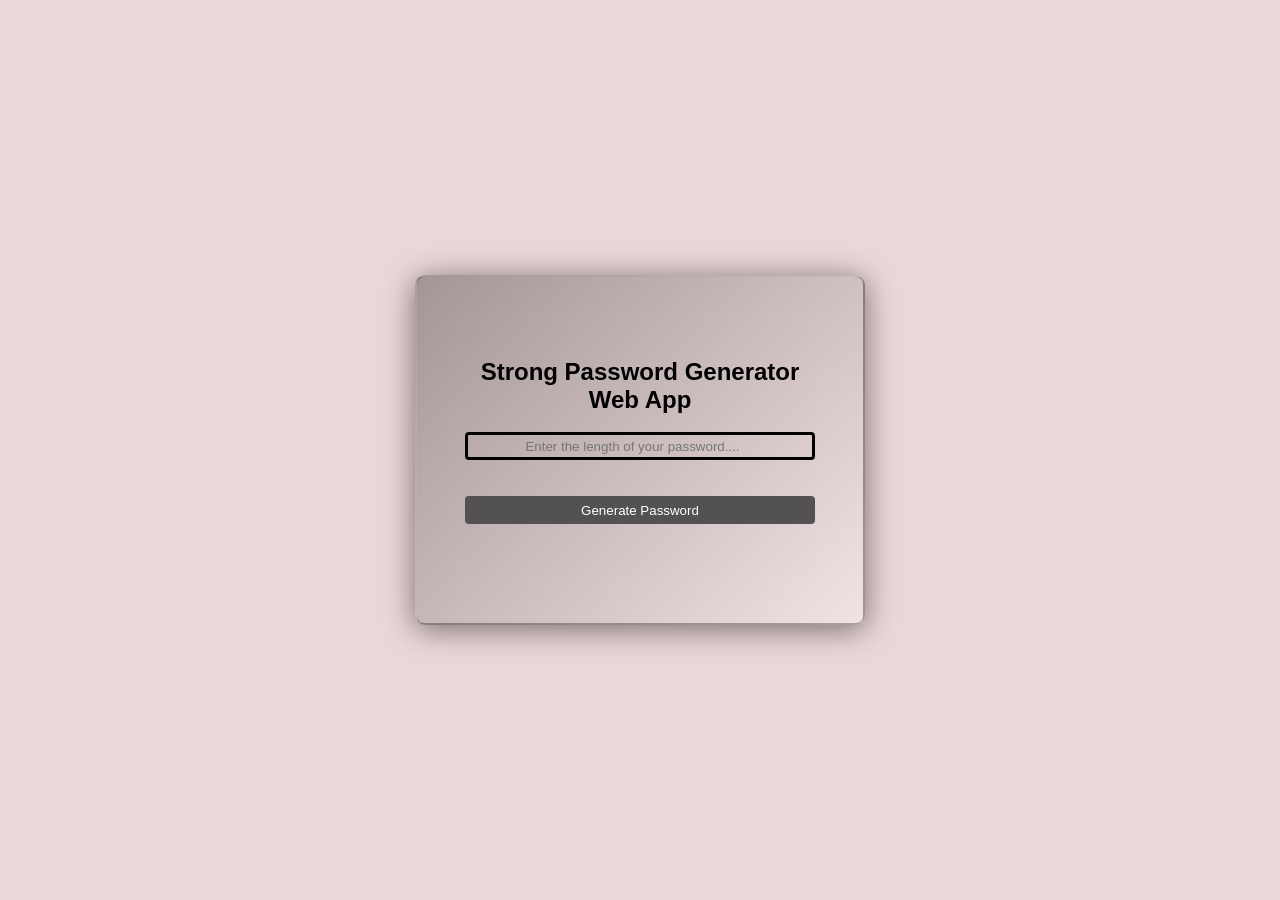
<file: Project 10/index.html>
<!DOCTYPE html>
<html lang="en">
<head>
    <meta charset="UTF-8">
    <meta name="viewport" content="width=device-width, initial-scale=1.0">
    <link rel="stylesheet" href="style.css"/>
    <title> Strong Password Generator</title>
</head>
<body>
    <!-- Strong Password Generator -->
     <div class="main-container">
        <h2>Strong Password Generator <br> Web App </h2>
        <br>
        <input type="number" id="password" placeholder="Enter the length of your password...."/>
        <br><br>
        <button onclick="myFunction()">Generate Password</button>
        <br>
        <h3 id="demo"></h3>
     </div>
     <script src="main.js"></script>
</body>
</html>
</file>
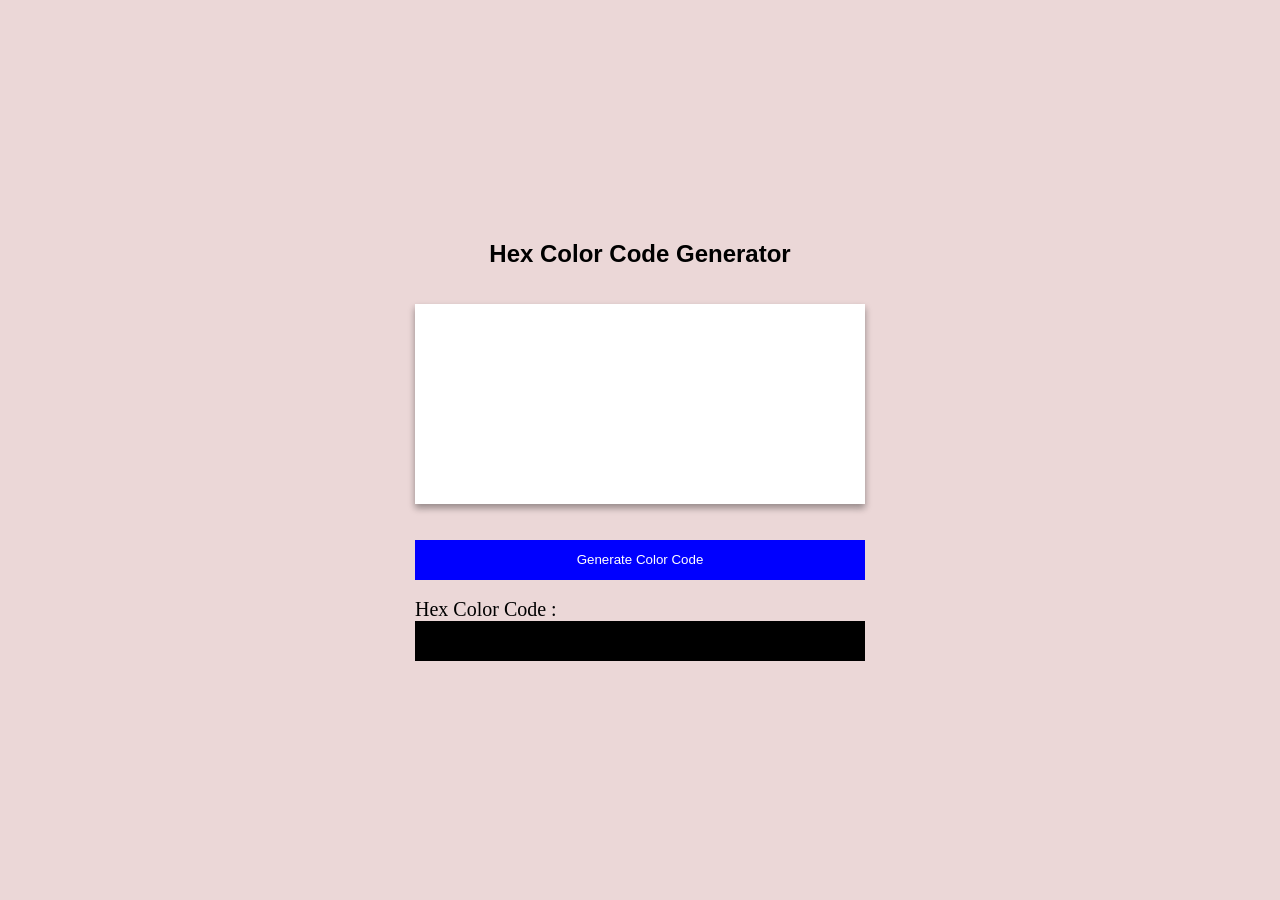
<file: Project 11/index.html>
<!DOCTYPE html>
<html lang="en">
<head>
    <meta charset="UTF-8">
    <meta name="viewport" content="width=device-width, initial-scale=1.0">
    <link rel="stylesheet" href="style.css"/>
    <title>Document</title>
</head>
<body>
    <div class="main-container">
        <h2>Hex Color Code Generator</h2>
        <br><br>
        <div class="child-container"> </div>
        <br>
        <br>
        <button onclick="generateColor()">Generate Color Code</button>
        <br><br>
        <label for="color-code"> Hex Color Code : <br>
        <input type="text" id="color" name="color-code"/>
        </label>
        
    </div>
    <script src="main.js"></script>
</body>
</html>
</file>
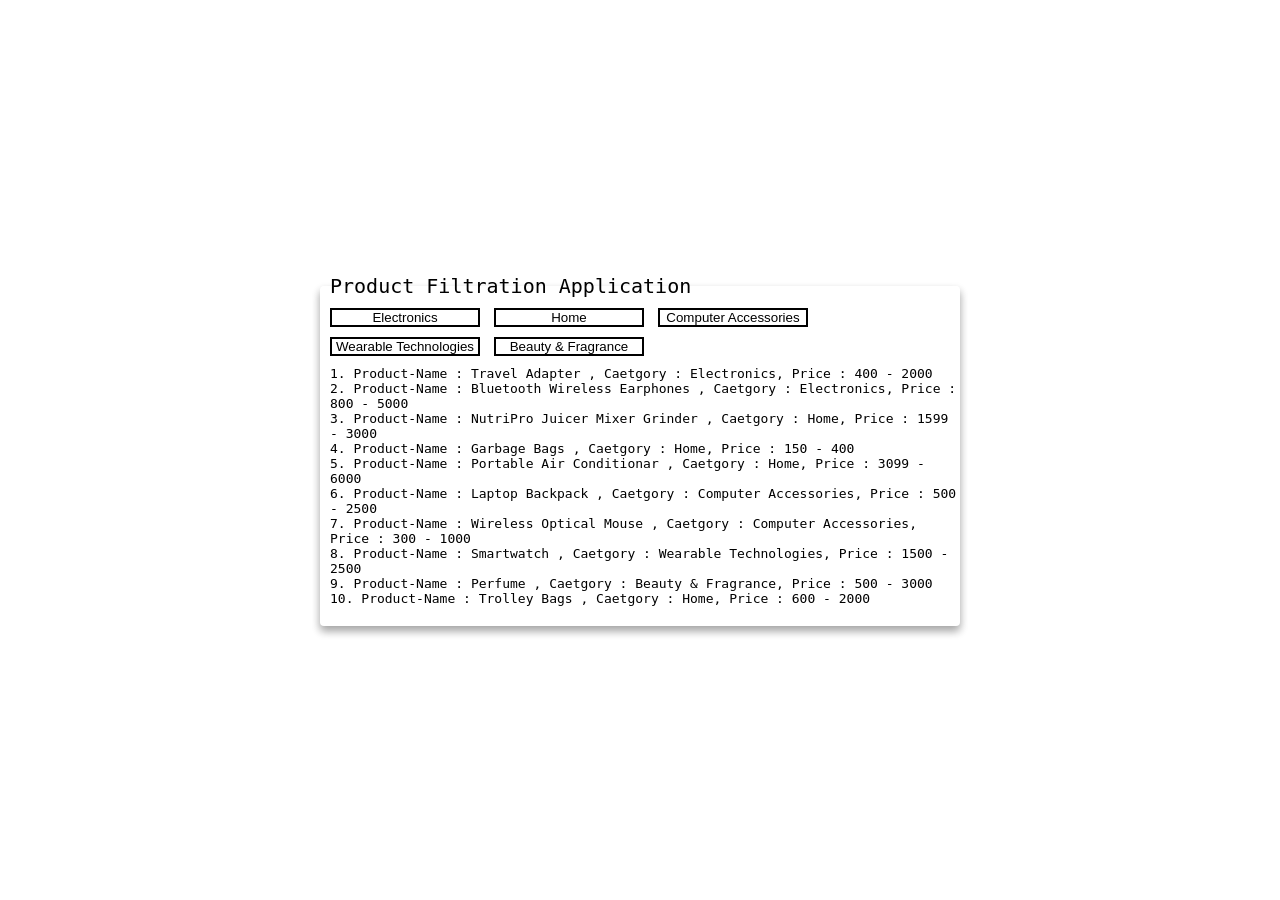
<file: Project 12/index.html>
<!DOCTYPE html>
<html lang="en">
<head>
    <meta charset="UTF-8">
    <meta name="viewport" content="width=device-width, initial-scale=1.0">
    <title>Document</title>
    <style type="text/css">
        *{
            margin: 0;
            padding: 0;
            box-sizing: border-box;
        }
        body{
            position:absolute;
            top:50%; 
            left:50%; 
            transform: translate(-50%,-50%);
        }
        p{
            font-family: monospace;
            margin-top:10px; 
             margin-left:10px; 
             margin-bottom:20px; 
        }
        fieldset{
            border: none; 
            box-shadow: 0 4px 8px rgba(0,0,0,.2), 0 6px 8px rgba(0,0,0,.20); 
            border-radius:4px; 
        }
        button{
            border:2px solid #000; 
            width: 150px; 
            background-color:#fff;
            cursor: pointer;
        }
        legend{
            font-family: monospace;
            margin-left:10px; 
            font-size:20px; 
        }
        button{
            margin-top:10px; 
            margin-left:10px; 
        }
    </style>
</head>
<body>
    <fieldset>
        <legend>Product Filtration Application</legend>
    <button onclick="Electronics()">Electronics</button>
    <button onclick="Home()">Home</button>
    <button onclick="Computer()">Computer Accessories</button>
    <button onclick="Wearable()">Wearable Technologies</button>
    <button onclick="Beauty()">Beauty & Fragrance</button>
    <br>
    <p id="demo">
    1. Product-Name : Travel Adapter , Caetgory : Electronics, Price : 400 - 2000 <br> 
    2. Product-Name : Bluetooth Wireless Earphones , Caetgory : Electronics, Price : 800 - 5000 <br> 
    3. Product-Name : NutriPro Juicer Mixer Grinder , Caetgory : Home, Price : 1599 - 3000 <br> 
    4. Product-Name : Garbage Bags , Caetgory : Home, Price : 150 - 400 <br> 
    5. Product-Name : Portable Air Conditionar , Caetgory : Home, Price : 3099 - 6000 <br> 
    6. Product-Name : Laptop Backpack , Caetgory : Computer Accessories, Price : 500 - 2500 <br> 
    7. Product-Name : Wireless Optical Mouse , Caetgory : Computer Accessories, Price : 300 - 1000 <br> 
    8. Product-Name : Smartwatch , Caetgory : Wearable Technologies, Price : 1500 - 2500 <br> 
    9. Product-Name : Perfume , Caetgory : Beauty & Fragrance, Price : 500 - 3000 <br> 
    10. Product-Name : Trolley Bags , Caetgory : Home, Price : 600 - 2000 <br> 
   </p>
    </fieldset>
    <script src="main.js"></script>
</body>
</html>
</file>
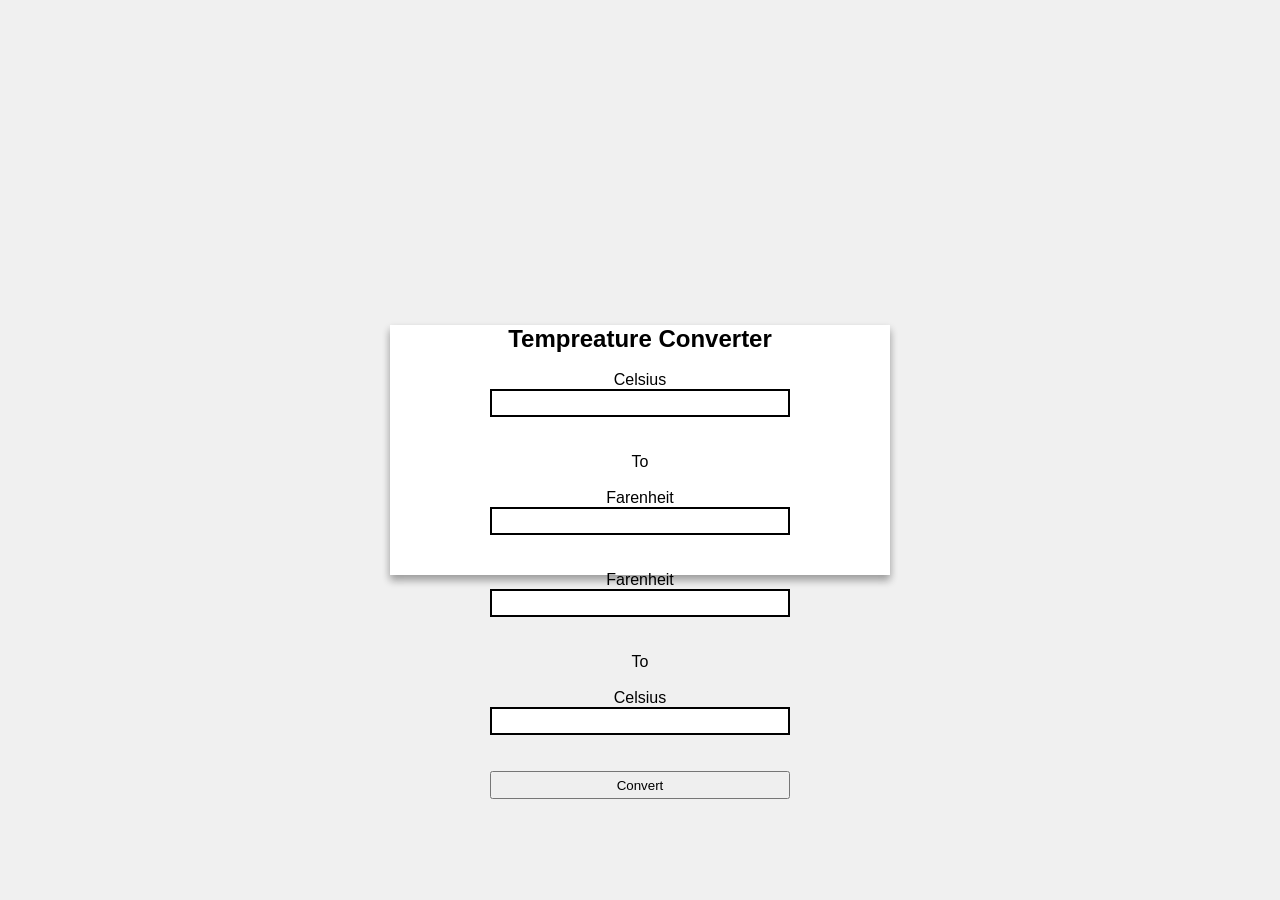
<file: Project 13/index.html>
<!DOCTYPE html>
<html lang="en">
<head>
    <meta charset="UTF-8">
    <meta name="viewport" content="width=device-width, initial-scale=1.0">
    <title>Document</title>
    <style type="text/css">
        *{
            margin: 0;
            padding: 0;
            box-sizing: border-box;
        }
        body{
            position: absolute;
            top:50%; 
            left:50%;
            transform: translate(-50%,-50%);
            background-color: hsl(0,0%,94%);
        }
        .container{
            width:500px; 
            height:250px;
            background-color: #fff;
            box-shadow:0 4px 8px rgba(0,0,0,.2), 0 6px 8px rgba(0,0,0,.20); 
            font-family:'Lucida Sans', 'Lucida Sans Regular', 'Lucida Grande', 'Lucida Sans Unicode', Geneva, Verdana, sans-serif;
        }
        input[type="number"]{
            width: 300px; 
            height: 28px; 
            border:2px solid #000;
        }
        input[type="number"]:focus{
            outline:none;
        }
          input[type="text"]{
            width: 300px; 
            height: 28px; 
            border:2px solid #000;
        }
        input[type="text"]:focus{
            outline:none;
        }
        button{
             width: 300px; 
            height: 28px; 
        }
    </style>
</head>
<body>
            <div class="container">
                <center>
                <h2>Tempreature Converter</h2>
                <br>
                <label for="Celsius-To-Farenheit">
                    Celsius<br>
                    <input type="number" id="num-1"/> <br>
                </label> <br><br>

                    <label for="to">To</label>
                    <br><br>

                  <label for="Farenheit-To-Celsius">
                    Farenheit <br>
                    <input type="text" id="num-2"/> <br>
                </label> <br><br>


                 <label for="Celsius-To-Farenheit">
                    Farenheit<br>
                    <input type="number" id="num-3"/> <br>
                </label> <br><br>

                    <label for="to">To</label>
                    <br><br>

                  <label for="Farenheit-To-Celsius">
                    Celsius <br>
                    <input type="text" id="num-4"/> <br>
                </label> <br><br>

                <button id="click">Convert</button>
                </center>
            </div>

            <script src="main.js"></script>
</body>
</html>
</file>
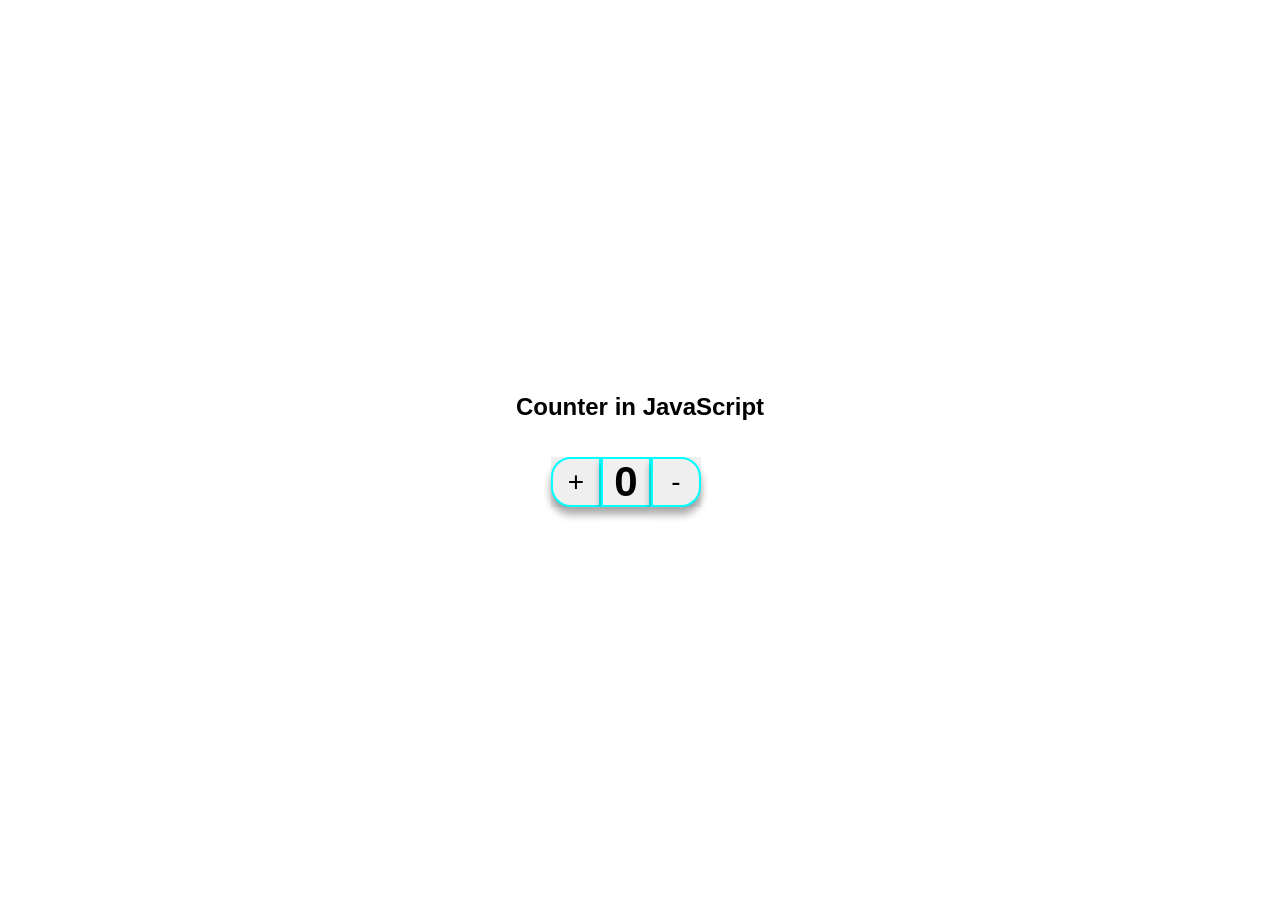
<file: Project 2/index.html>
<!DOCTYPE html>
<html lang="en">
<head>
    <meta charset="UTF-8">
    <meta name="viewport" content="width=device-width, initial-scale=1.0">
    <link rel="stylesheet" href="style.css"/>   
     <title>Document</title>
</head>
<body>
    <h2>Counter in JavaScript</h2>
    <br><br>
    <div class="container">
        <div class="box1"><button onclick="myFunction_1()">+</button></div>
        <div class="box2"><h2 id="demo">0</h2></div>
        <div class="box3"><button onclick="myFunction_2()" class="btn" id="mybtn">-</button></div>
    </div>
    <script src="main.js"></script>
</body>
</html>
</file>
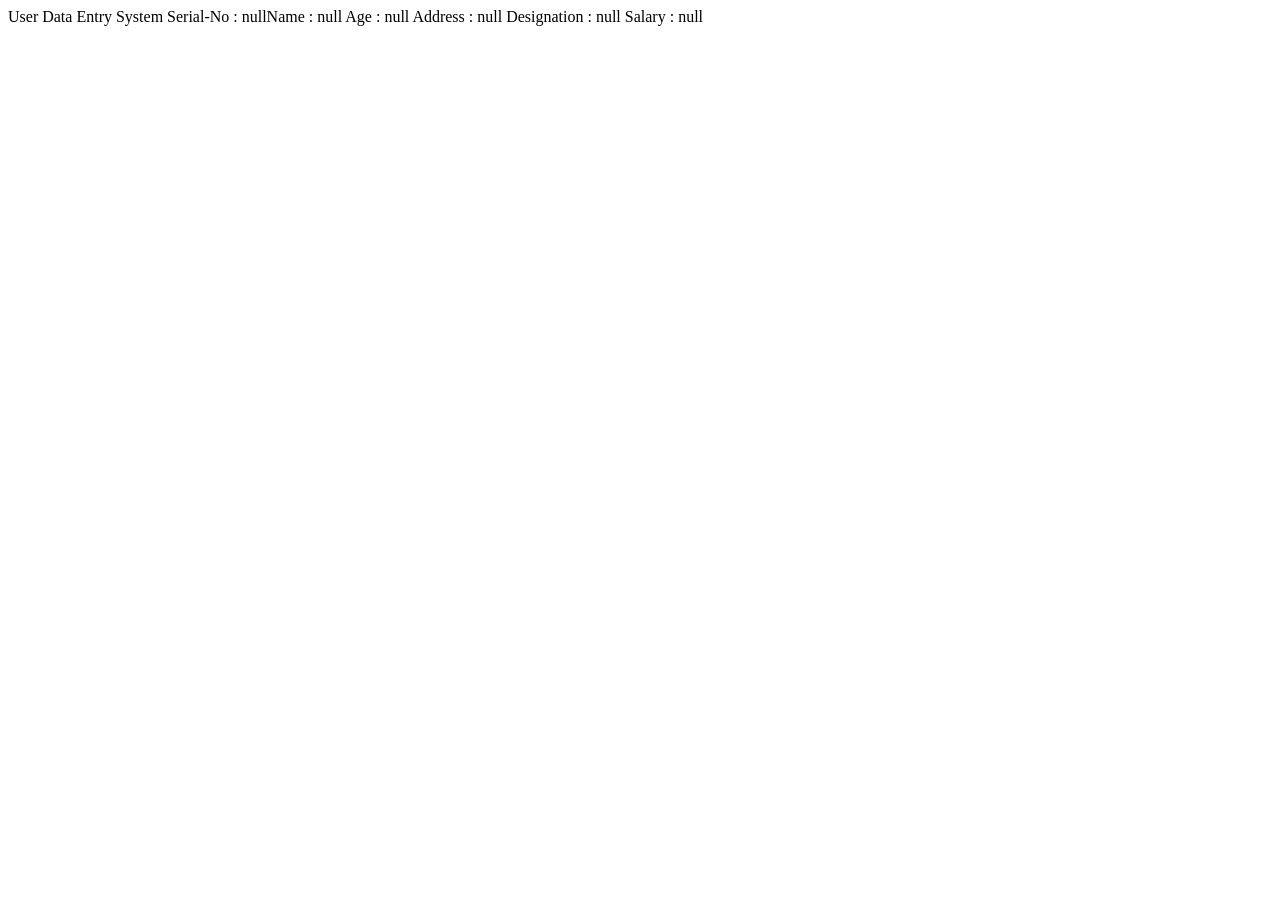
<file: Project 4/index.html>
<!DOCTYPE html>
<html lang="en">
<head>
    <meta charset="UTF-8">
    <meta name="viewport" content="width=device-width, initial-scale=1.0">
    <title>Document</title>
</head>
<body>
    <!-- How to get User Input in JavaScript -->
    <script src="Main.js"></script>
</body>
</html>
</file>
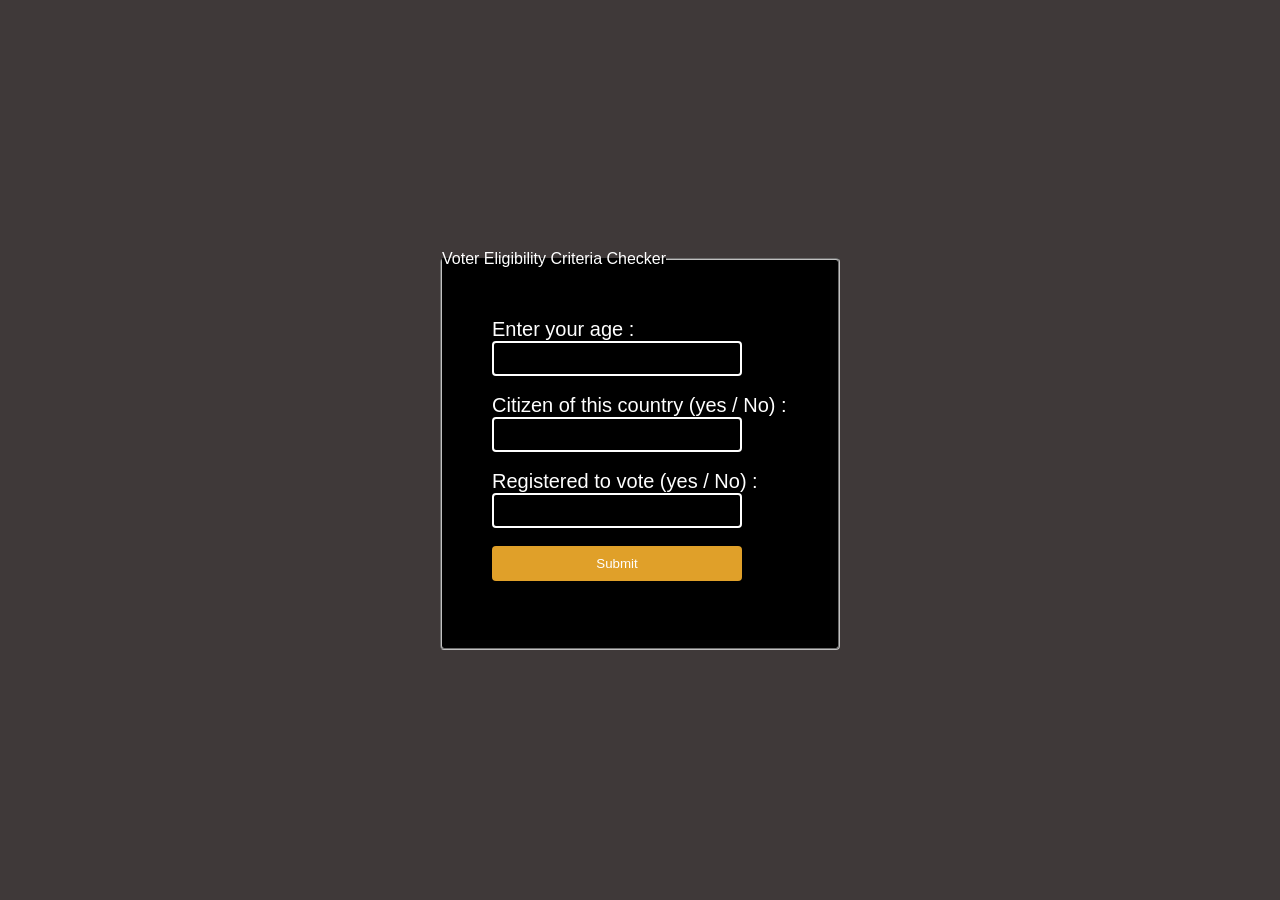
<file: Project 5/index.html>
<!DOCTYPE html>
<html lang="en">
<head>
    <meta charset="UTF-8">
    <meta name="viewport" content="width=device-width, initial-scale=1.0">
    <title>Document</title>
    <style type="text/css">
        *{
            margin: 0;
            padding: 0;
            box-sizing: border-box;
        }
        body{
            position:absolute; 
            top:50%; 
            left:50%; 
            transform: translate(-50%, -50%);
            background-color: #3f3939;

        }
        .container{
            width: 400px; 
            height:400px; 
            background-color: #000;
            color:#fff; 
            border-radius:4px; 
            /* display:flex; 
            flex-direction: column;
            align-items:center;  */
        }
        #age,#citizenIn,#registeredIn, label, button{
            margin-left:50px; 
        }
        .child-container{
            padding-top:50px; 
        }
         #age,#citizenIn,#registeredIn{
            width: 250px; 
            height:35px; 
            background-color: #000;
            border:2px solid #fff; 
            border-radius:4px; 
            color:#fff; 
            text-align:center; 
         }
         label{
            font-size:20px; 
            font-family: 'Segoe UI', Tahoma, Geneva, Verdana, sans-serif;
         }
         button{
            width: 250px; 
            height:35px; 
            background-color: #e0a029;
            border:none; 
            border-radius: 4px;
            color:#fff; 
         }
         h3{
            margin-left:50px; 
            font-family: 'Segoe UI', Tahoma, Geneva, Verdana, sans-serif;
         }
         legend{
          font-family: 'Segoe UI', Tahoma, Geneva, Verdana, sans-serif;

         }
    </style>
</head>
<body>
    <fieldset class="container">
        <legend>Voter Eligibility Criteria Checker</legend>
            <div class="child-container">
        <label for="Age">Enter your age : </label> <br>
        <input type="number" name="age" id="age"/> <br> <br>
       
       
        <label for="citizen">Citizen of this country (yes / No) : </label> <br>
        <input list="citizen" name="citizen" id="citizenIn">
        <datalist id="citizen">
        <option value="Yes"></option>
        <option value="No"></option> <br><br>
       </datalist>
       <br><br>

        <label for="registered">Registered to vote (yes / No) : </label> <br>
        <input list="registered" name="registered" id="registeredIn">
        <datalist id="registered">
        <option value="Yes"></option>
        <option value="No"></option> <br><br>
        </datalist>
        <br><br>

        <button onclick="check()">Submit</button>
        <br> 
        <h3></h3>
        </div>
    </fieldset>

    <script src="main.js"></script>
</body>
</html>
</file>
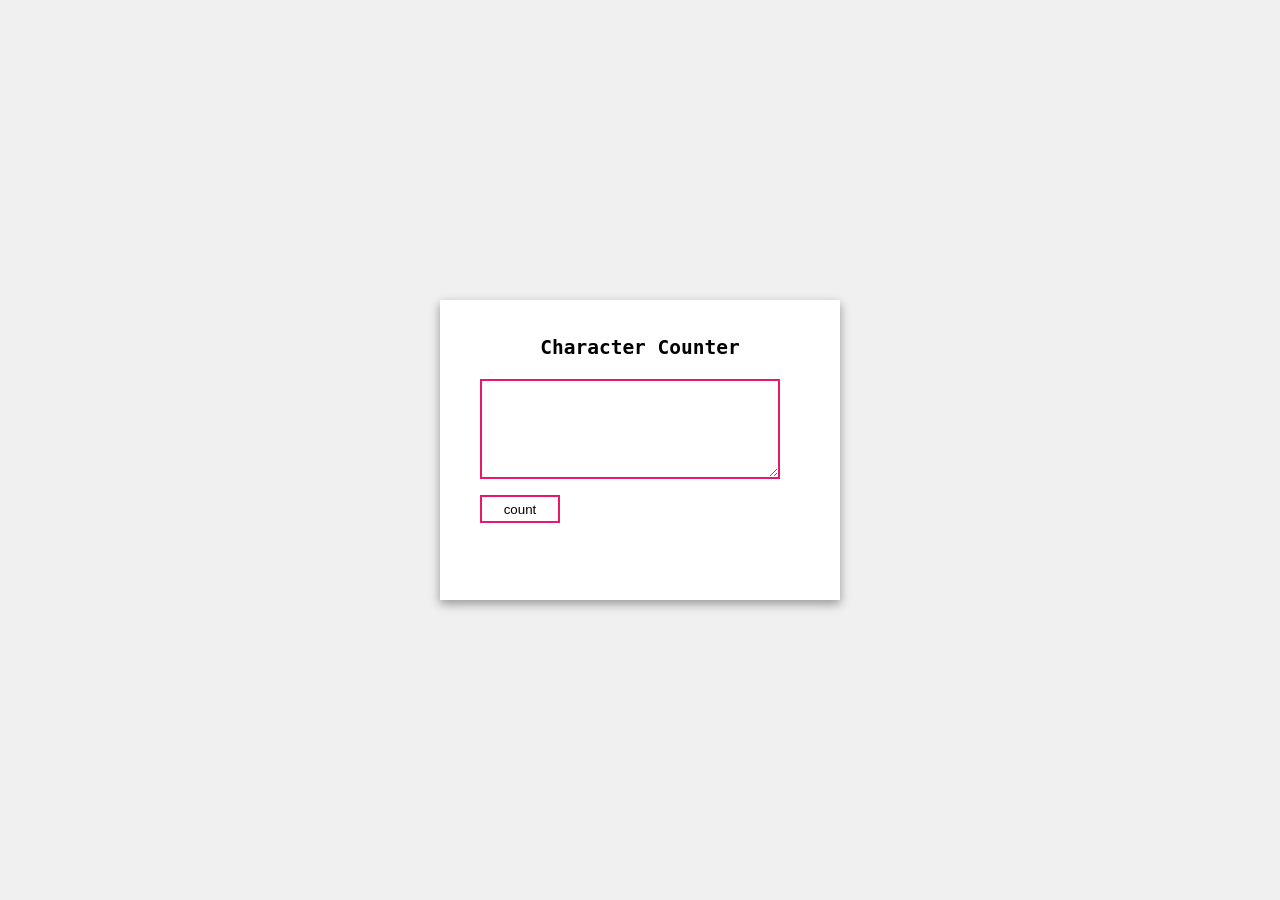
<file: Project 6/index.html>
<!DOCTYPE html>
<html lang="en">
<head>
    <meta charset="UTF-8">
    <meta name="viewport" content="width=device-width, initial-scale=1.0">
    <title>Document</title>
    <style type="text/css">
        *{
            margin: 0;
            padding: 0;
            box-sizing: border-box;
        }
        body{
            position: absolute;
            top:50%; 
            left:50%; 
            transform: translate(-50%,-50%);
            background-color: hsl(0,0%,94%);
        }
        .container{
            width: 400px; 
            height: 300px; 
            background-color: #fff;
            box-shadow: 0 4px 8px rgba(0,0,0,.2), 0 4px 12px rgba(0,0,0,.20);
            cursor: pointer;
        }
        textarea{
            width:300px; 
            height:100px; 
            border:2px solid #e9186b; 
            margin-top: 20px;
            margin-left: 40px;
            cursor: pointer;

        }
        textarea:focus{
            outline:none; 
        }
        button{
            width: 80px; 
            height:28px; 
            background-color: #fff;
            margin-left: 40px;
            margin-top: 12px;
            border:2px solid #e9186b;
             cursor: pointer;

        }
        h2{
            text-align: center;
            font-family: monospace;
        }
        h3{
            text-align: center;
            font-family: monospace;
        }
    </style>
</head>
<body>
    <div class="container">
        <br><br>
        <h2>Character Counter</h2>
    <textarea name="message" id="message"></textarea>
    <br>
    <button onclick="myFunction()">count</button>
    <br>
    <h3 id="count"></h3>
    </div>

    <script src="main.js"></script>
</body>
</html>
</file>
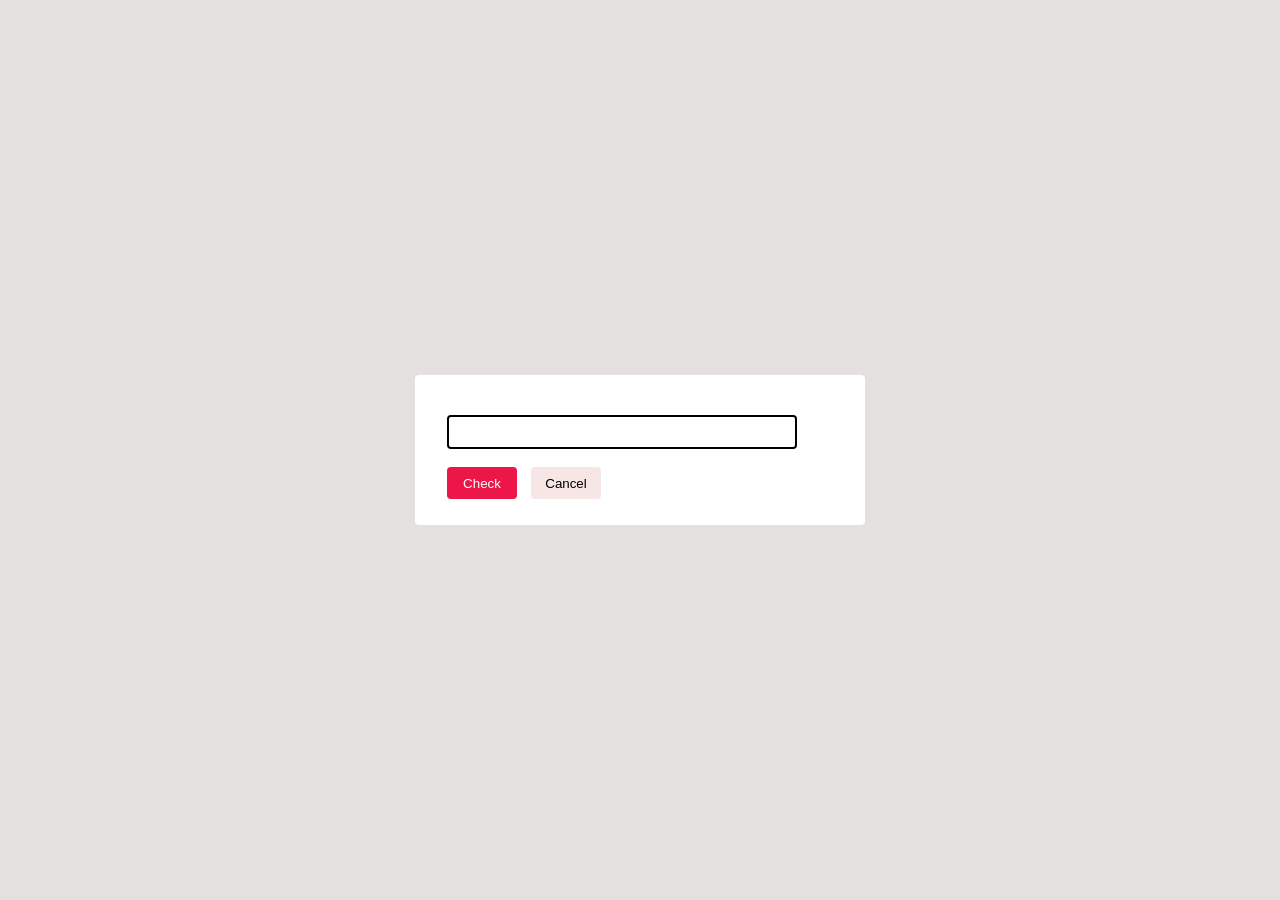
<file: Project 8/index.html>
<!DOCTYPE html>
<html lang="en">
<head>
    <meta charset="UTF-8">
    <meta name="viewport" content="width=device-width, initial-scale=1.0">
    <title>Document</title>
    <style type="text/css">
        *{
            margin: 0;
            padding: 0;
            box-sizing: border-box;
        }
        body{
            height:100vh; 
            display: flex;
            flex-direction: column;
            align-items: center;
            justify-content: center;
            background-color:hsl(0, 9%, 89%); 
        }
        .container{
            width: 450px; 
            min-height: 150px; 
            background-color: #fff;
            box-shadow: 0 4x 8px rgba(0,0,0,.2), 0 4px 12px rgba(0,0,0,.20);
            border-radius: 4px;
        }
        input[type="text"]{
            width: 350px; 
            height:34px; 
            border:2px solid #000; 
            text-align: center;
            border-radius: 4px;
            margin-top: 40px; 
            margin-left: 32px;
            text-transform: capitalize;
        }
        button{
            width: 70px; 
            height: 32px; 
            border-radius: 4px; 
            border:none; 
            background-color: #ec1648;
            color:#fff;
            margin-left: 32px;

        }
        .mybtn{
            background-color: #f6e6e6;
            color:#000;
            margin-left: 10px;
        }
        h3{
            text-align: center;
            font-family: 'Segoe UI', Tahoma, Geneva, Verdana, sans-serif;
        }
    </style>
</head>
<body>
    <!-- Palindrome Checker -->
     <!-- level, mamdam, mam, mom.....  -->
      <div class="container">
        <input type="text" id="text"/>
        <br><br>
        <button onclick="check()">Check</button>
        <button onclick="cancel()" class="mybtn">Cancel</button>
        <br><br>
        <h3 id="demo"></h3>
      </div>
    <script src="main.js"></script>
</body>
</html>
</file>
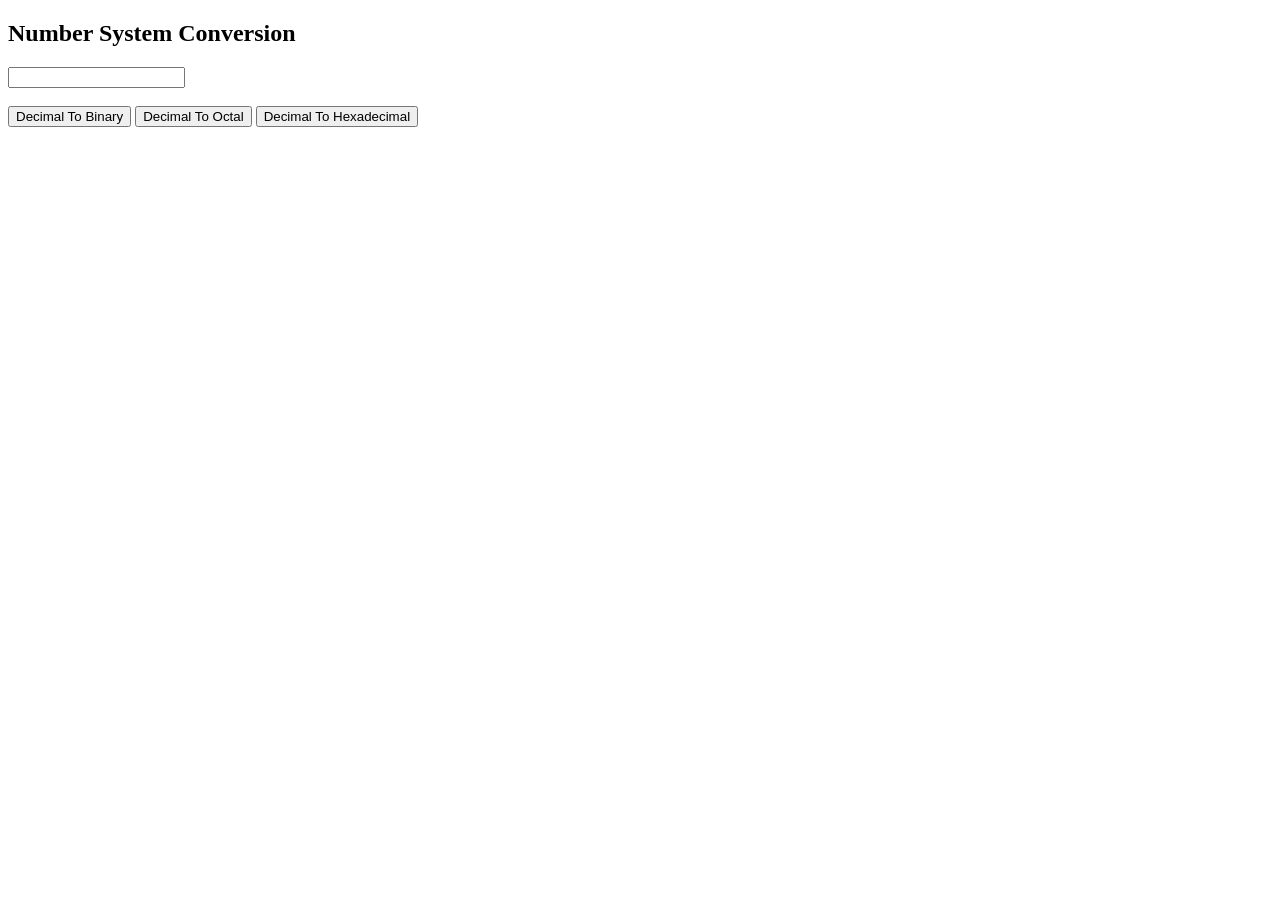
<file: Project 9/index.html>
<!DOCTYPE html>
<html lang="en">
<head>
    <meta charset="UTF-8">
    <meta name="viewport" content="width=device-width, initial-scale=1.0">
    <title>Document</title>
</head>
<body>
    <div class="main-container">
        <h2>Number System Conversion</h2>
        <input type="number" id="number"/>
        <br><br>
        <button onclick="myFunction_1()">Decimal To Binary</button>
        <button onclick="myFunction_2()">Decimal To Octal</button>
        <button onclick="myFunction_3()">Decimal To Hexadecimal</button>
        <br> <br>
        <span id="demo"></span>
    </div>
    <script src="main.js"></script>
</body>
</html>
</file>
<file: Project 10/style.css>
*{
    margin: 0;
    padding: 0;
    box-sizing: border-box;
}
body{
    min-height:100vh; 
    display:flex;
    flex-direction: column;
    align-items: center;
    justify-content: center;
    background-color: #ebd7d7;
}
.main-container{
    width: 450px; 
    height: 350px; 
    background-image:linear-gradient(135deg, rgba(0,0,0,.3), rgba(255,255,255,.3)); 
    backdrop-filter: blur(20px);
    -webkit-backdrop-filter: blur(20px); 
    box-shadow: 0 4px 30px rgba(0,0,0,.50); 
    border:2px solid rgba(0,0,0,.18); 
    border-radius: 10px; 
    display: flex;
    flex-direction: column;
    align-items: center;
    justify-content: center;
}
input[type="number"]{
    width: 350px; 
    height:28px; 
    background-color: transparent;
    border:3px solid #000; 
    border-radius:4px; 
    text-align: center;
    font-family: 'Segoe UI', Tahoma, Geneva, Verdana, sans-serif;
    /* color:#fff;
    background-color: #000; */
}
input[type="number"]:focus{
    outline:none; 
}
button{
    width: 350px; 
    height:28px; 
    background-color: #535152;
    color:#fff; 
    border-radius:4px; 
    border:none; 
    cursor:pointer; 
}
h3{
    color:#000; 
    font-family:'Lucida Sans', 'Lucida Sans Regular', 'Lucida Grande', 'Lucida Sans Unicode', Geneva, Verdana, sans-serif;
}
h2{
    color:#000; 
    font-family:'Lucida Sans', 'Lucida Sans Regular', 'Lucida Grande', 'Lucida Sans Unicode', Geneva, Verdana, sans-serif;
    text-align: center;
}
</file>
<file: Project 11/style.css>
*{
    margin: 0;
    padding: 0;
    box-sizing: border-box;
}
body{
    min-height:100vh; 
    display: flex;
    flex-direction: column;
    align-items: center;
    justify-content: center;
    background-color: #ebd7d7;
}
h2{
    text-align: center;
    font-family: 'Lucida Sans', 'Lucida Sans Regular', 'Lucida Grande', 'Lucida Sans Unicode', Geneva, Verdana, sans-serif;
}
.child-container{
    width: 450px; 
    height: 200px; 
    background-color:#fff; 
    box-shadow: 0 4px 6px rgba(0,0,0,.2), 0 4px 8px rgba(0,0,0,.20); 
}
button{
        width: 450px; 
        height: 40px; 
        border:none; 
        background-color: blue;
        color:#fff; 
}
input[type="text"]{
    width:450px; 
    height:40px; 
    border:none; 
    background-color:#000;
    color:#ffffff; 
}
input[type="text"]:focus{
    outline:none;
}
label{
    font-size:20px; 
}
</file>
<file: Project 2/style.css>
*{
    margin: 0;
    padding: 0;
    box-sizing: border-box;
}
body{
    position: absolute;
    top:50%;
    left:50%; 
    transform: translate(-50%, -50%); 
}
h2{
    font-family: 'Segoe UI', Tahoma, Geneva, Verdana, sans-serif;
}
.container{
    display:flex;
    flex-direction:row; 
    font-size: 28px; 
    font-family: 'Segoe UI', Tahoma, Geneva, Verdana, sans-serif;
    margin-left: 35px; 
}
.box1, .box2, .box3{
    width:50px; 
    height:50px; 
    border:2px solid aqua; 
    border:none; 
    background: hsl(0,0%,94%);

}
button{
    width:50px; 
    height:50px; 
    border:2px solid aqua;
    font-size: 28px; 
    border-radius: 20px 0 0 20px;
    cursor: pointer;
    transition: all .8s ease-in-out;
    box-shadow: 0 6px 8px rgba(0,0,0,.2), 0 8px 8px rgba(0,0,0,.20); 

}
/* button:hover{
    background-color: rgba(118, 146, 146, 0.4);
} */
.box2{
        border:2px solid aqua; 
        display:flex; 
        align-items: center;
        justify-content: center;
        box-shadow: 0 6px 8px rgba(0,0,0,.2), 0 8px 8px rgba(0,0,0,.20); 

}
.btn{
        border-radius: 0 20px 20px 0;

}
</file>
